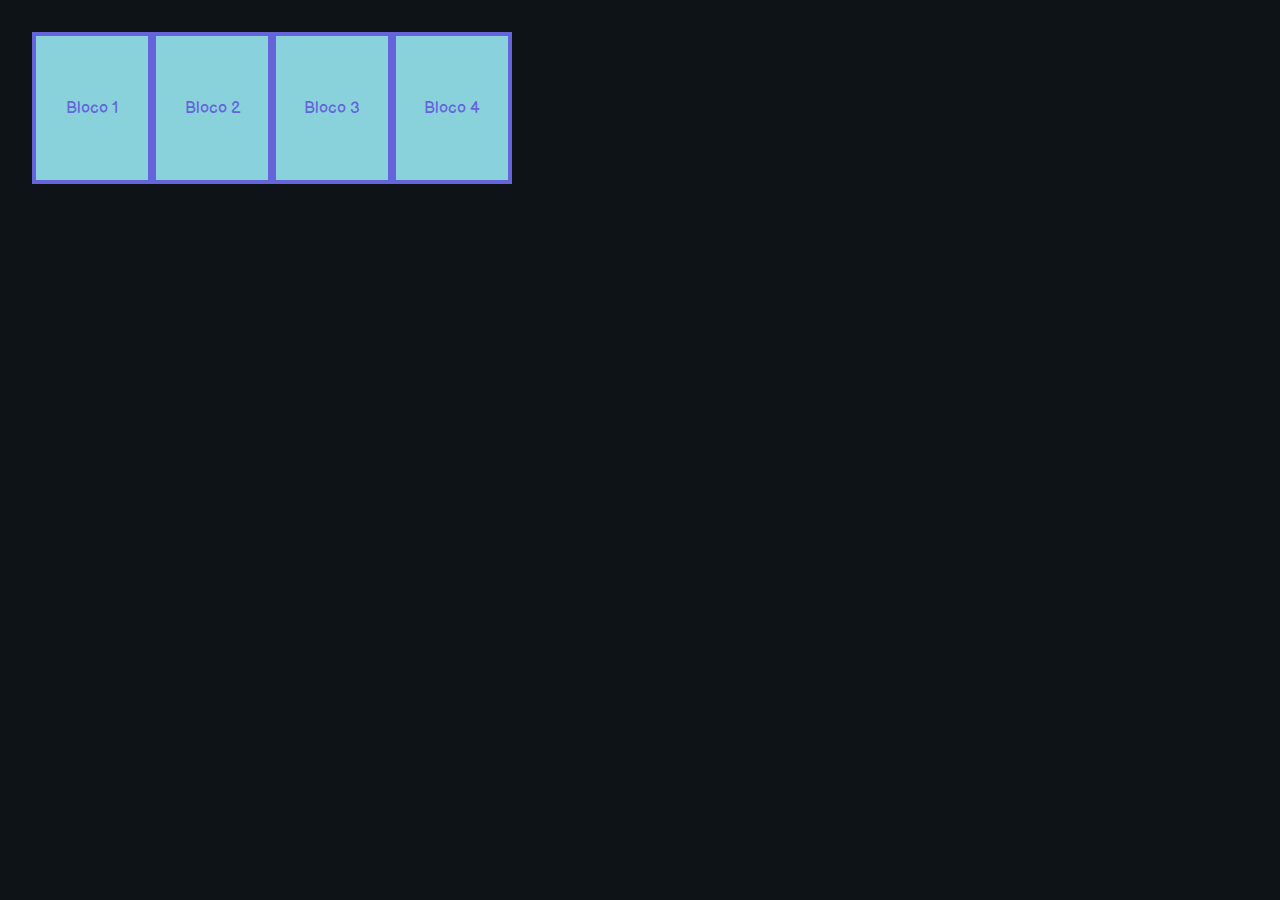
<file: flex-colunm/index.html>
<!DOCTYPE html>
<html lang="pt-br">

<head>
  <meta charset="UTF-8">
  <meta name="viewport" content="width=device-width, initial-scale=1.0">
  <title>Exemplo</title>
  <link href="https://fonts.googleapis.com/css2?family=Balsamiq+Sans:wght@400;700&display=swap" rel="stylesheet">
  <link rel="stylesheet" href="css/style.css">
</head>

<body>
  <div class="exemplo-pai">
    <div class="exemplo-filho">
      <span>Bloco 1</span>
    </div>
    <div class="exemplo-filho">
      <span>Bloco 2</span>
    </div>
    <div class="exemplo-filho">
      <span>Bloco 3</span>
    </div>
    <div class="exemplo-filho">
      <span>Bloco 4</span>
    </div>
  </div>
</body>

</html>
</file>
<file: flex-colunm/css/style.css>
body{
  margin: 0;
  font-family: 'Balsamiq Sans', cursive;
  background-color: #0D1317;
  
  width: 100%;
  height: 100vh;
}

.exemplo-pai{  
  display: flex;
  padding: 2rem;
}

.exemplo-filho{
  width: 7rem;
  height: 9rem;
  background-color: #89D2DC;
  display: flex;
  align-items: center;
  justify-content: center;
  border: 0.3rem solid  #6564DB;
}
.exemplo-filho span{
  color: #6564DB;
}
</file>
